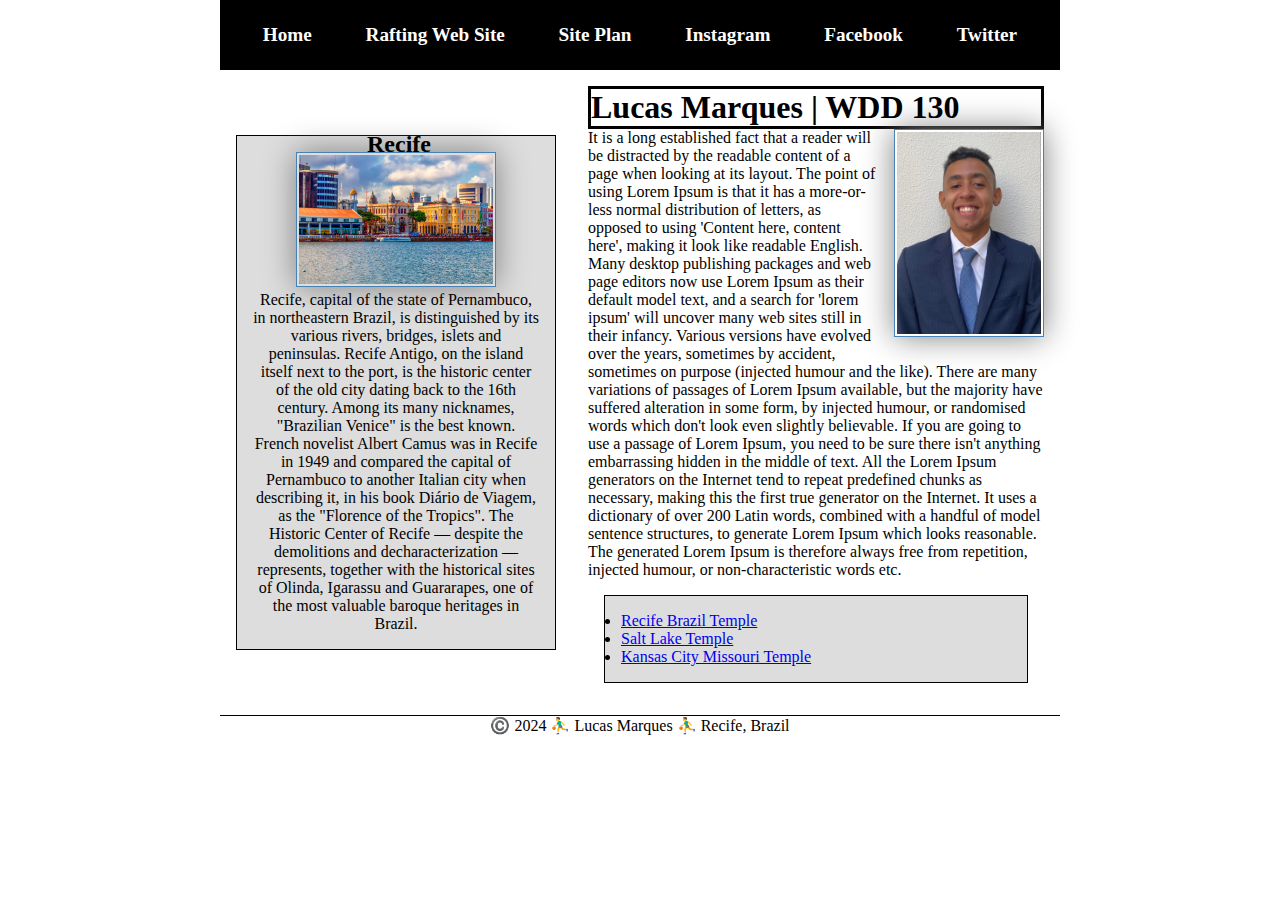
<file: index.html>
<!DOCTYPE html>
<html lang="en-US">
    <head>
        <meta charset="utf-8">
        <meta name="viewport" content="width=device-width,initial-scale=1.0">
        <title>Lucas Marques | WDD 130</title>
        <meta name="description" content="Lucas Marques, WDD130, interesting facts about Recife">
        <meta name="author" content="Lucas Marques">
        <link rel="stylesheet" href="styles/styles.css">

    </head>
    <body>
        <header>
        <nav>
            <a href="#">Home</a>
            <a href="wwr/home.html">Rafting Web Site</a>
            <a href="wwr/site-plan-rafting.html">Site Plan</a>
            <a href="https://www.instagram.com/zuck/">Instagram</a>
            <a href="https://www.facebook.com/zuck/?locale=pt_BR">Facebook</a>
            <a href="https://twitter.com/elonmusk">Twitter</a>
        </nav>  
        </header>   
       <div class="grid">
        <main>
            <h1>Lucas Marques | WDD 130</h1>
            <img src="images/profile.jpg.jpg" alt="Hello, my name is Lucas Marques" width="200">
            <p>It is a long established fact that a reader will be distracted by the readable content of a page when looking at its layout. The point of using Lorem Ipsum is that it has a more-or-less normal distribution of letters, as opposed to using 'Content here, content here', making it look like readable English. Many desktop publishing packages and web page editors now use Lorem Ipsum as their default model text, and a search for 'lorem ipsum' will uncover many web sites still in their infancy. Various versions have evolved over the years, sometimes by accident, sometimes on purpose (injected humour and the like).
                There are many variations of passages of Lorem Ipsum available, but the majority have suffered alteration in some form, by injected humour, or randomised words which don't look even slightly believable. If you are going to use a passage of Lorem Ipsum, you need to be sure there isn't anything embarrassing hidden in the middle of text. All the Lorem Ipsum generators on the Internet tend to repeat predefined chunks as necessary, making this the first true generator on the Internet. It uses a dictionary of over 200 Latin words, combined with a handful of model sentence structures, to generate Lorem Ipsum which looks reasonable. The generated Lorem Ipsum is therefore always free from repetition, injected humour, or non-characteristic words etc.
            </p>
            <ul class="box">
                <li><a href="https://www.churchofjesuschrist.org/temples/details/recife-brazil-temple?lang=eng" target="_blank">Recife Brazil Temple</a></li>
                <li><a href="https://www.churchofjesuschrist.org/temples/details/salt-lake-temple?lang=eng" target="_blank">Salt Lake Temple</a></li>
                <li><a href="https://www.churchofjesuschrist.org/temples/details/kansas-city-missouri-temple?lang=eng" target="_blank">Kansas City Missouri Temple</a></li>
            </ul>
        </main>
        <aside class="box">
            <h2>Recife</h2> 
            <img src="images/recife.jpeg" alt="Recife landscape">
            <p>Recife, capital of the state of Pernambuco, in northeastern Brazil, is distinguished by its various rivers, bridges, islets and peninsulas. Recife Antigo, on the island itself next to the port, is the historic center of the old city dating back to the 16th century. Among its many nicknames, "Brazilian Venice" is the best known. French novelist Albert Camus was in Recife in 1949 and compared the capital of Pernambuco to another Italian city when describing it, in his book Diário de Viagem, as the "Florence of the Tropics". The Historic Center of Recife — despite the demolitions and decharacterization — represents, together with the historical sites of Olinda, Igarassu and Guararapes, one of the most valuable baroque heritages in Brazil.</p>
        </aside>
    </div>
        <footer>
        <p>©️ 2024 ⛹️‍♂️ Lucas Marques ⛹️‍♂️ Recife, Brazil</p>
        </footer>
    </body>
   
</html>
</file>
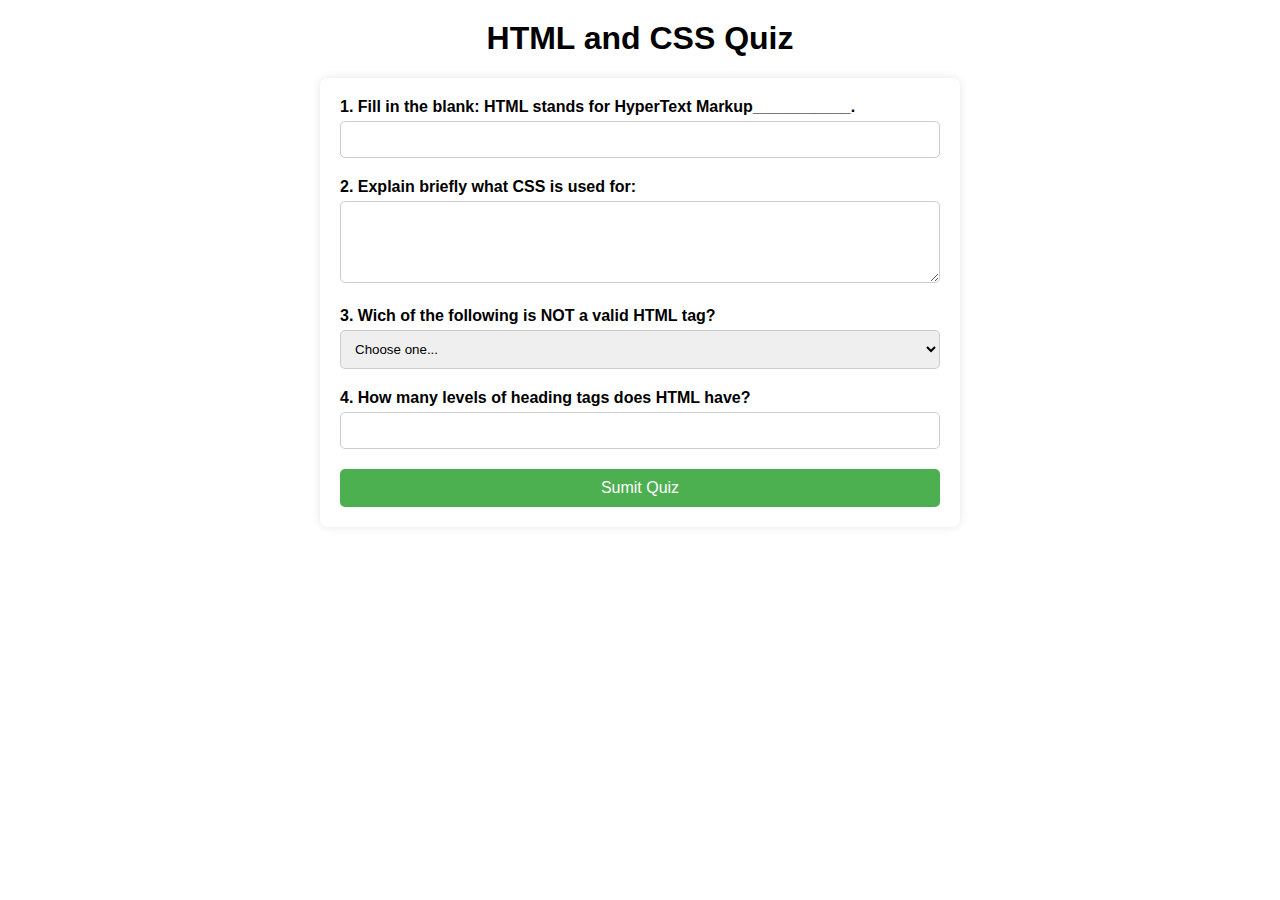
<file: quiz.html>
<!DOCTYPE html>
<html lang="en-us">
    <head>
        <meta charset="UTF-8">
        <meta name="viewport" content="width=device-width, initial-scale=1.0">
        <title>Quiz - HTML and CSS</title>
        <link rel="stylesheet" href="quiz.css">
        <!--BY LUCAS MARQUES-->
    </head>

    <body>

        <h1>HTML and CSS Quiz</h1>

        <form action="#" method="post">
            <div class="question">
                <label for="q1">1. Fill in the blank: HTML stands for HyperText Markup___________. </label>
                <input type="text" id="q1" name="q1" required>
            </div>

            <div class="question">
                <label for="q2">2. Explain briefly what CSS is used for:</label>
                <textarea id="q2" name="q2" rows="4" required></textarea>
            </div>

            <div class="question">
                <label for="q3">3. Wich of the following is NOT a valid HTML tag?</label>
                <select id="q3" name="q3" required>
                    <option value="" selected disabled>Choose one...</option>
                    <option value="div">div</option>
                    <option value="span">span</option>
                    <option value="section">section</option>
                </select>
            </div>

            <div class="question">
                <label for="q4">4. How many levels of heading tags does HTML have?</label>
                <input type="number" id="q4" name="q4" min="1" max="6" required>
            </div>

            <button type="submit">Sumit Quiz</button>
            </form>
  
        </body>

        </html>
</file>
<file: styles/styles.css>
main img {
    float: right;
    width: 150px;
    height: auto;
    border: 1px solid steelblue;
    padding: 2px;
    box-shadow: 0 0 30px gray;
    margin: 0 0 1rem 1rem;
}

aside h2 {
    position: absolute;
    top: -5px;
    left: 130px;
}


* {
    margin: 0;
    padding: 0;
    box-sizing: border-box;
}

nav {
    background-color: black;
    padding: 1rem;
    display: flex;
    justify-content: space-around;
    align-items: center;
}

nav a {
        display: block;
        padding: 0.5rem;
        text-decoration: none;
        font-size: 1.2rem;
        font-weight: 700;
        color: white;

}

h1 {
   
    border-style: solid;
   
}

img {
    width: 150px;
    height: auto;
    border: 1px solid steelblue;
    padding: 2px;
    box-shadow: 0 0 30px gray;
}

p {
    padding: 10px;
}

main {
    max-width: 840px;
}

aside {
    width: 20rem;
    margin: 1rem;
    border: 1px solid rgba(0, 0, 0, 0.2); /* 1 */
    padding: 1rem;
    background-color: #eee;
    color: #333;
    text-align: center;
}

aside img {
    width: 200px;
    height: auto;
}


p {
    padding: 0;
}

footer {
    margin-top: 15px;
    border-top: 1px solid #000;
    text-align: center;
}

header, .grid, footer {
    max-width: 840px;
    margin: 0 auto;
}

.grid {
    display: grid;
    align-items: center;
}

main {
    grid-column: 2/3;
    margin: 1rem;
}

aside {
    width: 20rem;
    position: relative;
    grid-column: 1/2;
    grid-row: 1/2;
}


/* Class Selectors*/

.box {
    margin: 1rem;
    border: 1px solid black;
    padding: 1rem;
    background-color: #ddd;
    color: #000;
}
</file>
<file: quiz.css>
body {
    font-family: Arial, Helvetica, sans-serif;
    margin: 0;
    padding: 0;
    background-color: white;
}

h1 {
    text-align: center;
    margin-top: 20px;
    color: black;
}

form {
    max-width: 600px;
    margin: 20px auto;
    background-color: #fff;
    padding: 20px;
    border-radius: 8px;
    box-shadow: 0 0 10px rgba(0, 0, 0, 0.1);
}

.question {
    margin-bottom: 20px;
}

label {
    display: block;
    margin-bottom: 5px;
    font-weight: bold;
}

input[type="text"],
textarea,
select,
input[type="number"] {
    width: 100%;
    padding: 10px;
    border: 1px solid #ccc;
    border-radius: 5px;
    box-sizing: border-box;
}

button[type="submit"] {
    display: block;
    width: 100%;
    padding: 10px;
    background-color: #4CAF50;
    color: white;
    border: none;
    border-radius: 5px;
    cursor: pointer;
    font-size: 16px;
}

button[type="submit"]:hover {
    background-color: #45a049;
}

@media screen and (max-width: 768px) {
    form {
        padding: 10px;
    }

    input[type="text"],
    textarea,
    select,
    input[type="number"] {
        padding: 8px;
    }

    button[type="submit"] {
        padding: 8px;
    }
}
</file>
